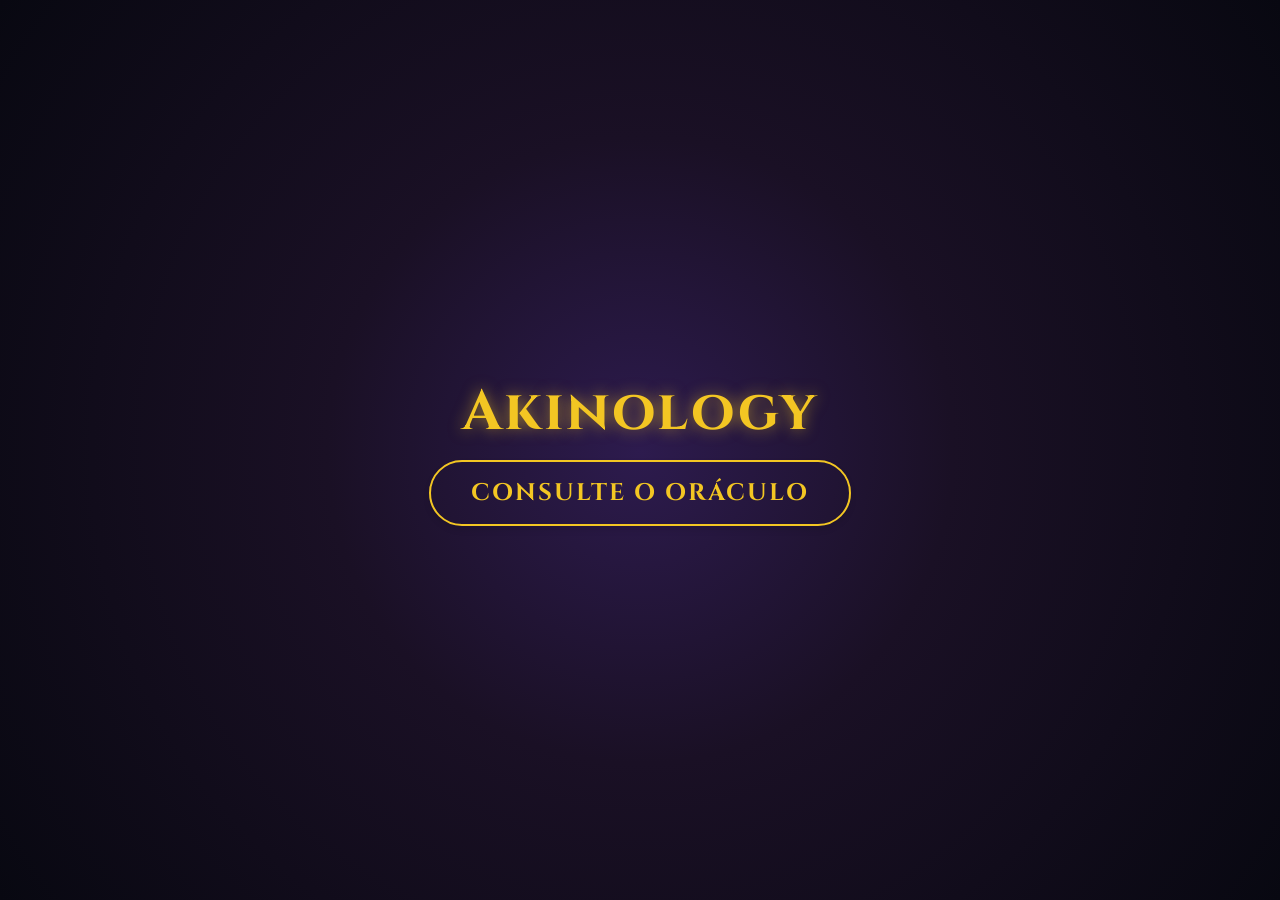
<file: index.html>
<!DOCTYPE html>
<html lang="pt-br">
<head>
    <meta charset="UTF-8">
    <title>Akinology</title>
    <link rel="stylesheet" href="style.css">
    <link rel="stylesheet" href="responsive.css">
</head>


<body>

    <div class="start-container" id="tela-inicial">
        <h1 class="mystic-title">Akinology</h1>
        <button id="start-button" class="btn-start" onclick="carregarScript('akinology.js')">Consulte o oráculo</button>
    </div>

    <button id="btn-voltar" onclick="voltarAoMenu()">← Voltar</button>

    <canvas id="treeCanvas" width="700" height="600"></canvas>

    <script>
        const menu = document.getElementById('tela-inicial');
        const startButton = document.getElementById('start-button');
        const btnVoltar = document.getElementById('btn-voltar');
        const canvas = document.getElementById('treeCanvas');
        const ctx = canvas.getContext('2d');

        function carregarScript(nomeArquivo) {
            // 1. Esconde menu e mostra canvas + voltar
            menu.style.animation = 'none';
            startButton.style.display = 'none';
            canvas.style.display = 'block';
            btnVoltar.style.display = 'block';

            // 2. Limpa o canvas
            ctx.clearRect(0, 0, canvas.width, canvas.height);

            // 3. Gerencia o script
            const scriptAntigo = document.getElementById('script-dinamico');
            if (scriptAntigo) scriptAntigo.remove();

            const novoScript = document.createElement('script');
            novoScript.src = nomeArquivo;
            novoScript.id = 'script-dinamico';
            document.body.appendChild(novoScript);
        }

        function voltarAoMenu() {
            // 1. Mostra menu e esconde o resto
            menu.style.display = '';
            startButton.style.display = '';
            canvas.style.display = 'none';
            btnVoltar.style.display = 'none';

            // 2. Limpa o Canvas e remove o script
            const scriptAtivo = document.getElementById('script-dinamico');
            if (scriptAtivo) scriptAtivo.remove();
            
            // Força o reset do contexto do canvas (limpa transformações e desenhos)
            canvas.width = canvas.width; 
            ctx.clearRect(0, 0, canvas.width, canvas.height);

            // 3. Cancela qualquer animação pendente
            let id = window.requestAnimationFrame(() => {});
            while (id--) {
                window.cancelAnimationFrame(id);
            }
        }
    </script>
</body>
</html>
</file>
<file: style.css>
@import url('https://fonts.googleapis.com/css2?family=Cinzel:wght@600;700&family=Nunito:wght@400;600&display=swap');

:root {
    --bg-deep: #080811;
    --bg-mid: #1a1025;
    --bg-light: #2d1b4e;
    --magic-gold: #f3c623;
    --magic-gold-glow: rgba(243, 198, 35, 0.6);
    --text-light: #e0dced;
    --glass-bg: rgba(255, 255, 255, 0.03);
    --glass-border: rgba(255, 255, 255, 0.1);
}

body {
    margin: 0;
    min-height: 100vh;
    background: radial-gradient(circle at center, var(--bg-light) 0%, var(--bg-mid) 40%, var(--bg-deep) 100%);
    color: var(--text-light);
    font-family: 'Nunito', sans-serif;
    display: flex;
    flex-direction: column;
    align-items: center;
    justify-content: center;
    overflow-x: hidden;
}

h1, h2, .mystic-title {
    font-family: 'Cinzel', serif;
    text-align: center;
    color: var(--magic-gold);
    text-shadow: 0 0 15px var(--magic-gold-glow);
    letter-spacing: 2px;
}

#tela-inicial .mystic-title {
    font-size: 3.5rem;
    margin-top: 0;
    margin-bottom: 10px;
}

/* Animation for floating elements */
@keyframes float {
    0% { transform: translateY(0px); }
    50% { transform: translateY(-10px); }
    100% { transform: translateY(0px); }
}

/* Animation for the glowing start button */
@keyframes pulseGlow {
    0% { box-shadow: 0 0 10px var(--magic-gold-glow); }
    50% { box-shadow: 0 0 30px var(--magic-gold-glow), 0 0 10px inset var(--magic-gold-glow); }
    100% { box-shadow: 0 0 10px var(--magic-gold-glow); }
}

.start-container {
    animation: float 4s ease-in-out infinite;
    text-align: center;
}

.btn-start {
    background: transparent;
    color: var(--magic-gold);
    border: 2px solid var(--magic-gold);
    padding: 15px 40px;
    font-size: 1.5rem;
    font-family: 'Cinzel', serif;
    border-radius: 50px;
    cursor: pointer;
    transition: all 0.3s ease;
    animation: pulseGlow 2.5s infinite;
    text-transform: uppercase;
    letter-spacing: 2px;
}

.btn-start:hover {
    background: rgba(243, 198, 35, 0.1);
    color: var(--magic-gold);
    box-shadow: 0 0 15px var(--magic-gold-glow);
    transform: translateY(-2px);
}

.question-container {
    background: var(--glass-bg);
    backdrop-filter: blur(10px);
    -webkit-backdrop-filter: blur(10px);
    border: 1px solid var(--glass-border);
    border-radius: 20px;
    padding: 40px;
    max-width: 600px;
    width: 90%;
    text-align: center;
    box-shadow: 0 20px 50px rgba(0,0,0,0.5);
    /* Fade in effect when a new question appears */
    animation: fadeIn 0.8s ease-out forwards;
}

@keyframes fadeIn {
    from { opacity: 0; transform: translateY(20px) scale(0.95); }
    to { opacity: 1; transform: translateY(0) scale(1); }
}

.question-text {
    font-size: 1.5rem;
    font-weight: 400;
    margin-bottom: 25px;
    line-height: 1.4;
    color: var(--text-light);
}

.answers-grid {
    display: flex;
    flex-direction: column;
    gap: 15px;
}

.btn-answer {
    background: rgba(255, 255, 255, 0.05);
    color: var(--text-light);
    border: 1px solid var(--glass-border);
    padding: 15px 20px;
    font-size: 1.2rem;
    border-radius: 10px;
    cursor: pointer;
    transition: all 0.3s ease;
    font-family: 'Cinzel', serif;
    position: relative;
    overflow: hidden;
}

.btn-answer:hover {
    background: rgba(255, 255, 255, 0.1);
    border-color: var(--magic-gold);
    color: #fff;
    box-shadow: 0 0 15px var(--magic-gold-glow);
    transform: translateY(-2px);
}

/* Optional: Add a subtle mystical icon or orb before the answer text */
.btn-answer::before {
    content: '✧';
    position: absolute;
    left: 20px;
    color: var(--magic-gold);
    opacity: 0;
    transition: opacity 0.3s ease;
}

.btn-answer:hover::before {
    opacity: 1;
}

/* Estilização dos Botões */
button {
    padding: 15px 30px;
    font-size: 18px;
    font-weight: bold;
    cursor: pointer;
    border: none;
    border-radius: 8px;
    transition: all 0.3s ease;
    box-shadow: 0 4px 6px rgba(0, 0, 0, 0.1);
}

button:hover {
    transform: translateY(-3px);
    box-shadow: 0 6px 12px rgba(0, 0, 0, 0.15);
    filter: brightness(1.1);
}

/* Botão Voltar ao Menu (Canto superior esquerdo) */
#btn-voltar {
    position: fixed;
    top: 20px;
    left: 20px;
    padding: 10px 20px;
    background: var(--glass-bg);
    backdrop-filter: blur(5px);
    -webkit-backdrop-filter: blur(5px);
    border: 1px solid var(--glass-border);
    color: var(--magic-gold);
    font-family: 'Cinzel', serif;
    font-size: 1rem;
    border-radius: 8px;
    cursor: pointer;
    transition: all 0.3s ease;
    text-transform: uppercase;
    letter-spacing: 1px;
    z-index: 1000;
    display: none; /* Mantém escondido inicialmente */
    box-shadow: none; /* Remove a sombra padrão do botão */
}

#btn-voltar:hover {
    background: rgba(243, 198, 35, 0.1);
    border-color: var(--magic-gold);
    box-shadow: 0 0 15px var(--magic-gold-glow);
    transform: translateY(-2px);
    filter: none;
}

/* Botão de voltar pergunta (Dentro da carta) */
.btn-mystic-back {
    background: transparent;
    border: none;
    color: var(--text-light);
    font-family: 'Cinzel', serif;
    font-size: 1rem;
    margin-top: 25px;
    cursor: pointer;
    opacity: 0.7;
    transition: all 0.3s ease;
    letter-spacing: 1px;
    box-shadow: none;
    padding: 10px;
}

.btn-mystic-back:hover {
    opacity: 1;
    color: var(--magic-gold);
    text-shadow: 0 0 10px var(--magic-gold-glow);
    transform: none;
    box-shadow: none;
}

/* Efeito de seta se movendo ao passar o mouse */
.btn-mystic-back::before {
    content: '⟵';
    margin-right: 8px;
    transition: transform 0.3s ease;
    display: inline-block;
}

.btn-mystic-back:hover::before {
    transform: translateX(-5px);
}

canvas {
    /* background-color: white; */
    /* border-radius: 12px; */
    box-shadow: 0 10px 30px rgba(0, 0, 0, 0.1);
    display: none;
    /* Canvas começa escondido */
}
</file>
<file: responsive.css>
@media (hover: none) {

    /* 1. Tira o pulo e o brilho dos cards na tela inicial */
    .ak-intro-card:hover {
        transform: none !important;
        background: var(--glass-bg, rgba(255, 255, 255, 0.05)) !important;
        border-color: var(--glass-border, rgba(255, 255, 255, 0.1)) !important;
        box-shadow: 0 4px 15px rgba(0, 0, 0, 0.1) !important;
    }

    .ak-intro-card:hover .ak-intro-card-img {
        border-color: rgba(255, 255, 255, 0.2) !important;
    }

    /* 2. Tira o pulo e o brilho extra do botão roxo de reiniciar */
    .btn-reiniciar-roxo:hover {
        background: rgba(142, 68, 173, 0.15) !important;
        border-color: #9b59b6 !important;
        color: #e8dff5 !important;
        box-shadow: 0 0 12px rgba(155, 89, 182, 0.3) !important;
        transform: none !important;
    }

    /* 3. Tira a expansão indesejada da árvore no touch (mantém só quando tiver a classe .ativo do clique) */
    .ak-arvore-no:hover:not(.ativo) {
        transform: translate(-50%, -50%) !important;
        box-shadow: none !important;
        background: var(--glass-bg, rgba(255, 255, 255, 0.05)) !important;
        z-index: 1 !important;
    }

    .ak-arvore-no.no-caminho:hover:not(.ativo) {
        background: rgba(243, 198, 35, 0.08) !important;
        border-color: var(--magic-gold, #f3c623) !important;
    }

    .ak-arvore-no.no-pergunta:hover:not(.ativo) {
        width: auto !important;
        min-height: auto !important;
        white-space: nowrap !important;
    }

    .ak-arvore-no.no-pergunta:hover:not(.ativo) .no-texto-completo {
        display: none !important;
    }

    .ak-arvore-no.no-pergunta:hover:not(.ativo) .no-texto-curto {
        display: block !important;
    }
}

/* =========================================================
           RESPONSIVIDADE DO LAYOUT (Tablets e Telemóveis)
           ========================================================= */

/* Telas médias e telemóveis (Até 850px) */
@media screen and (max-width: 850px) {

    /* --- 1. TELA INICIAL --- */
    .ak-intro-filosofos {
        gap: 12px !important;
    }

    .ak-intro-card {
        width: calc((100% - 24px) / 3) !important;
        min-width: 90px !important;
    }

    /* --- 2. TELA FINAL (Forçar empilhamento total) --- */
    #akinology-container.modo-final {
        display: flex !important;
        flex-direction: column !important;
        position: relative !important;
        inset: auto !important;
        width: 100% !important;
        height: auto !important;
        min-height: 100vh !important;
        overflow-x: hidden !important;
        overflow-y: auto !important;
    }

    /* Card de Texto (Ocupa o topo) */
    .ak-final-esquerda,
    #akinology-container.modo-final>div:first-child {
        width: 100% !important;
        max-width: 100% !important;
        height: auto !important;
        position: relative !important;
        padding: 30px 20px !important;
        box-sizing: border-box !important;
        border-right: none !important;
    }

    .ak-final-card {
        max-width: 100% !important;
    }

    /* Área do Contentor da Árvore (Fica por baixo do texto) */
    .ak-final-direita,
    #akinology-container.modo-final>div:last-child {
        width: 100% !important;
        max-width: 100% !important;
        height: 620px !important;
        /* Altura controlada para o Canvas */
        position: relative !important;
        margin-top: 20px !important;
        border-left: none !important;
        border-top: 1px solid var(--glass-border) !important;
        overflow-x: auto !important;
        /* Ativa a rolagem lateral com o dedo */
        overflow-y: hidden !important;
        box-sizing: border-box !important;
        display: block !important;
    }

    /* --- 3. FIX DEFINITIVO DA ÁRVORE (CANVAS) --- */
    /* Força o Canvas a ir para baixo do texto e mantém o tamanho real sem esmagar */
    #treeCanvas {
        position: relative !important;
        /* Remove o fixed/absolute que o JS possa colocar */
        top: auto !important;
        left: auto !important;
        transform: none !important;
        max-width: none !important;
        width: 700px !important;
        /* Força a largura para criar o scroll lateral */
        height: 600px !important;
        display: block !important;
        margin: 0 auto !important;
    }

    /* Força os elementos/bolhas da árvore gerados por JS a seguirem o Canvas lá em baixo */
    .ak-camada-nos,
    #akinology-container.modo-final .ak-final-direita>div,
    #akinology-container.modo-final>div:last-child>div {
        position: absolute !important;
        width: 700px !important;
        /* Deve ter exatamente a mesma largura do canvas */
        height: 600px !important;
        top: 0 !important;
        left: 50% !important;
        transform: translateX(-50%) !important;
    }

    /* Permite que a página role verticalmente no telemóvel */
    body:has(#akinology-container.modo-final) {
        overflow-y: auto !important;
    }
}

/* Telas pequenas (Telemóveis em pé - Até 500px) */
@media screen and (max-width: 500px) {
    .ak-intro-card {
        width: calc((100% - 12px) / 2) !important;
    }

    #akinology-container.modo-inicio {
        padding: 30px 15px !important;
    }

    .ak-final-nome {
        font-size: 24px !important;
        margin-bottom: 15px !important;
    }

    .ak-final-img {
        width: 110px !important;
        height: 110px !important;
    }

    .btn-reiniciar-roxo {
        width: 100% !important;
    }
}
</file>
